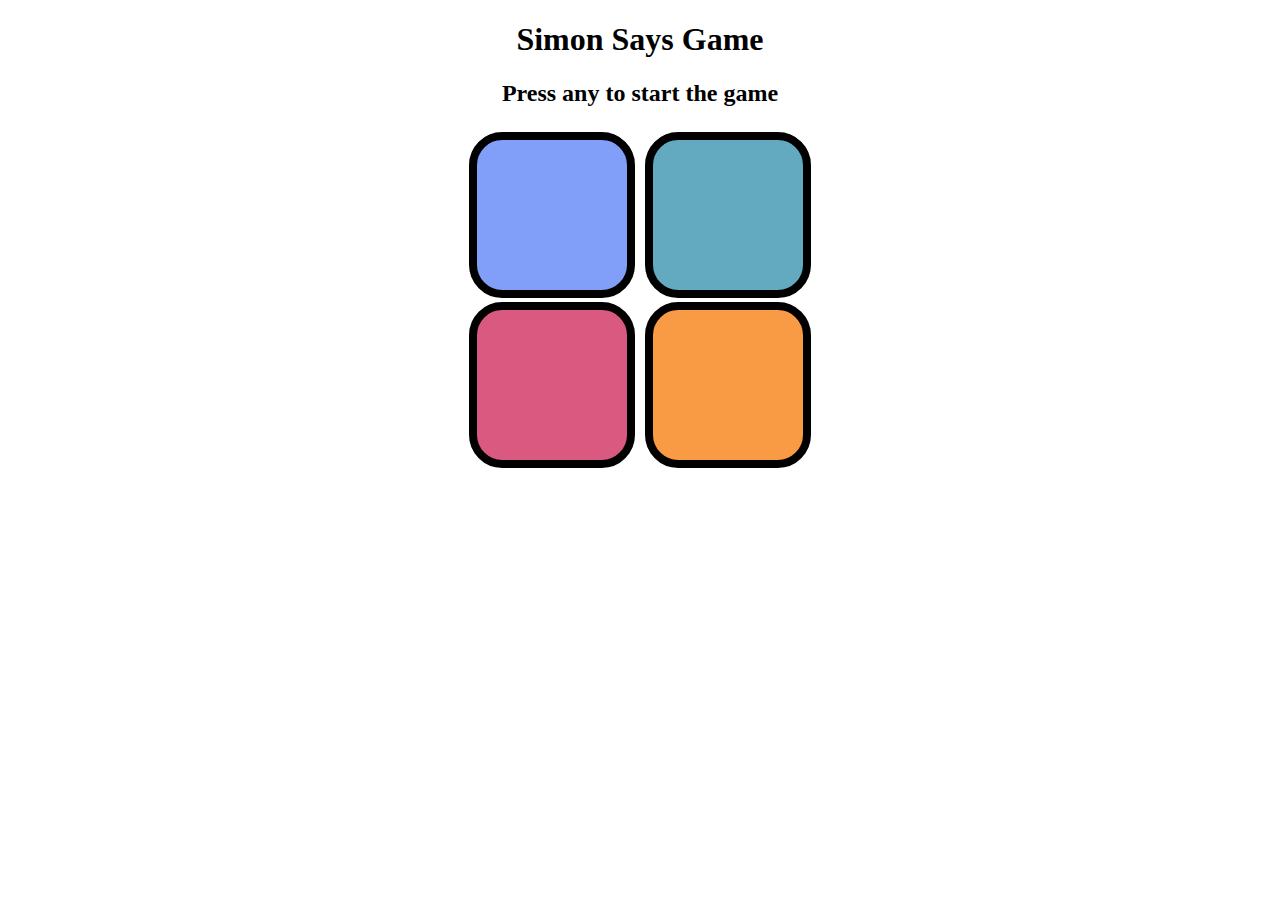
<file: game.html>
<!DOCTYPE html>
<html lang="en">
<head>
    <meta charset="UTF-8">
    <meta name="viewport" content="width=device-width, initial-scale=1.0">
    <title>Simon Says Game</title>
    <link rel="stylesheet" href="game.css">
</head>
<body>
    <h1>Simon Says Game</h1>
    <h2>Press any to start the game</h2>

    <div class="btn-container">
        <div class="line-one">
            <div class="btn red" type="button" id="red"></div>
            <div class="btn yellow" type="button" id="yellow"></div>
        </div>
        <div class="line-two">
            <div class="btn green" type="button" id="green"></div>
            <div class="btn purple" type="button" id="purple"></div>
        </div>
    </div>
    
    <script src="game.js"></script>
</body>
</html>
</file>
<file: game.css>
body {
    text-align: center;
}

.btn {
    border: 8px solid black;
    border-radius: 20%;
    height: 150px;
    width: 150px;
    margin: 0.3rem;
}

.btn-container {
    display: flex;
    justify-content: center;
}

.red {
    background-color: #819ff9;
}

.yellow {
    background-color: #d95980;
}

.purple {
    background-color: #f99b45;
}

.green {
    background-color: #63aac0;
}

.flash {
    background-color: white;
}

.userflash {
    background-color: green;
}


.content {
    font-size: 25px;
}

.step {
    font-size: 25px;
    text-align: left;
}

.step i {
    font-size: 30px;
}

.content p {
    opacity: 0.9;
    /* line-height: 2px; */
    height: 100%;
}

/* ========== RESPONSIVE DESIGN ========== */

/* Medium Devices (Tablets) */
@media (max-width: 768px) {
    h1 {
        font-size: 2rem;
    }

    h2 {
        font-size: 1.3rem;
    }

    .btn {
        height: 110px;
        width: 110px;
        border-width: 5px;
    }

    .step {
        font-size: 0.95rem;
        padding: 1rem;
    }
}

/* Small Devices (Phones) */
@media (max-width: 480px) {
    h1 {
        font-size: 1.6rem;
    }

    h2 {
        font-size: 1.1rem;
    }

    .btn-container {
        margin-top: 1.5rem;
    }

    .btn {
        height: 90px;
        width: 90px;
        border-width: 4px;
    }

    .line-one, .line-two {
        gap: 0.6rem;
    }

    .step {
        margin: 2rem 1rem;
        font-size: 0.9rem;
    }

    .content p{
        font-size: 15px;
    }
}
</file>
